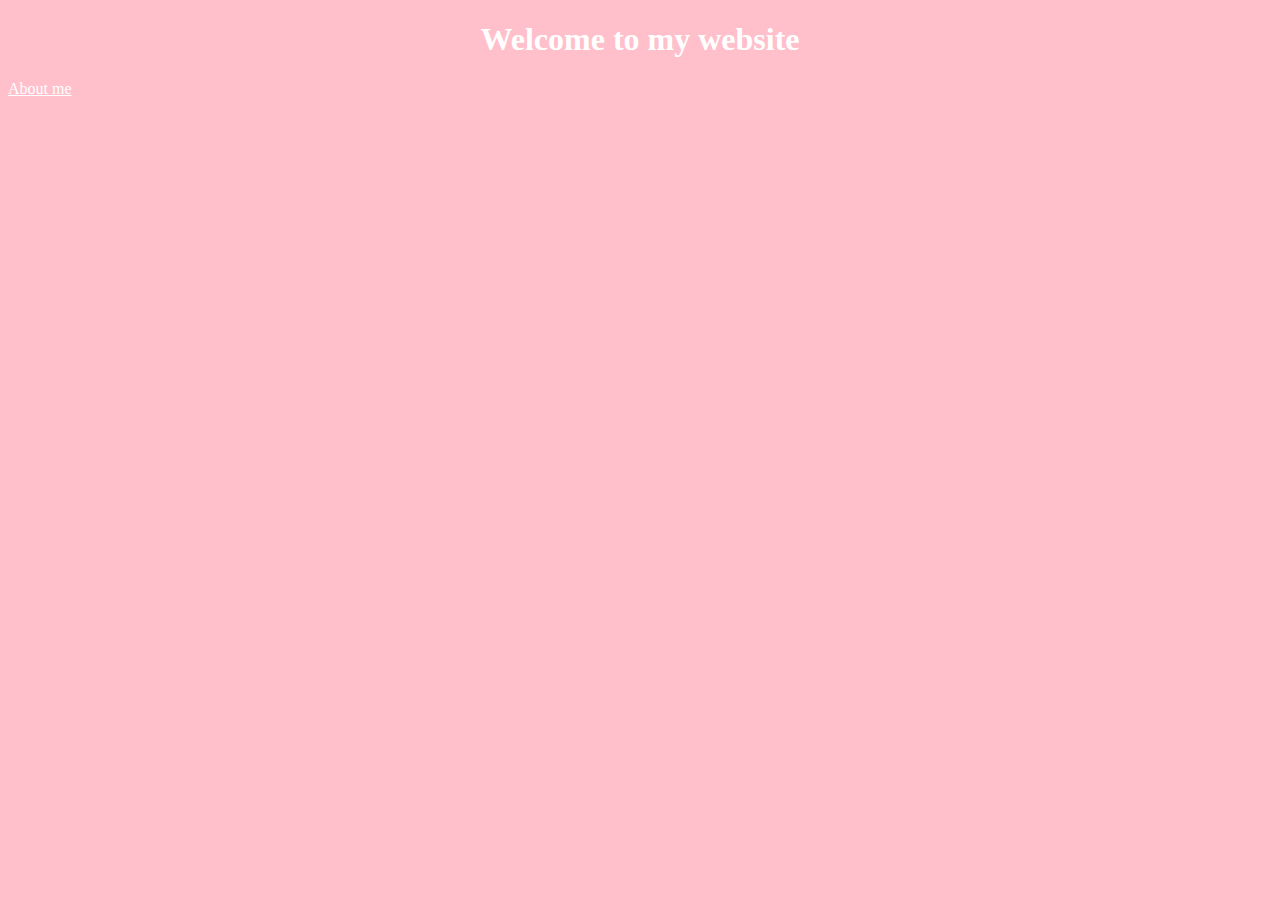
<file: index.html>
<!DOCTYPE html>
<html lang="en">
  <head>
    <meta charset="UTF-8" />
    <meta name="viewport" content="width=device-width, initial-scale=1.0" />
    <link rel="stylesheet" href="/css/style.css" />
    <title>Document</title>
  </head>
  <body>
    <h1>Welcome to my website</h1>
    <a href="/about.html">About me</a>
  </body>
</html>
</file>
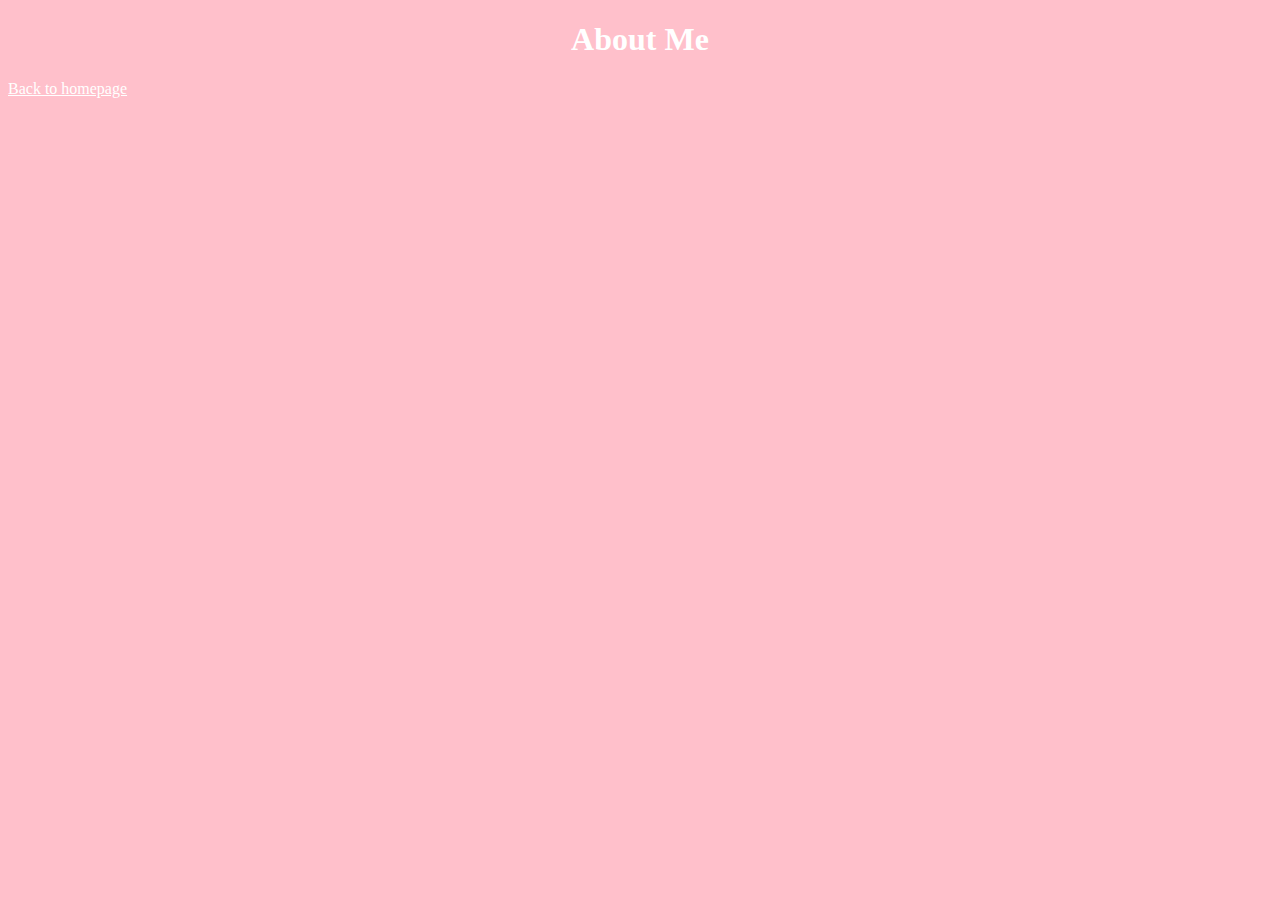
<file: about.html>
<!DOCTYPE html>
<html lang="en">
  <head>
    <meta charset="UTF-8" />
    <meta name="viewport" content="width=device-width, initial-scale=1.0" />
    <title>Document</title>
    <link rel="stylesheet" href="/css/style.css" />
  </head>
  <body>
    <h1>About Me</h1>
    <a href="/">Back to homepage</a>
  </body>
</html>
</file>
<file: css/style.css>
body {
  background: pink;
}

h1 {
  text-align: center;
  color: white;
}
a {
  color: white;
}
</file>
